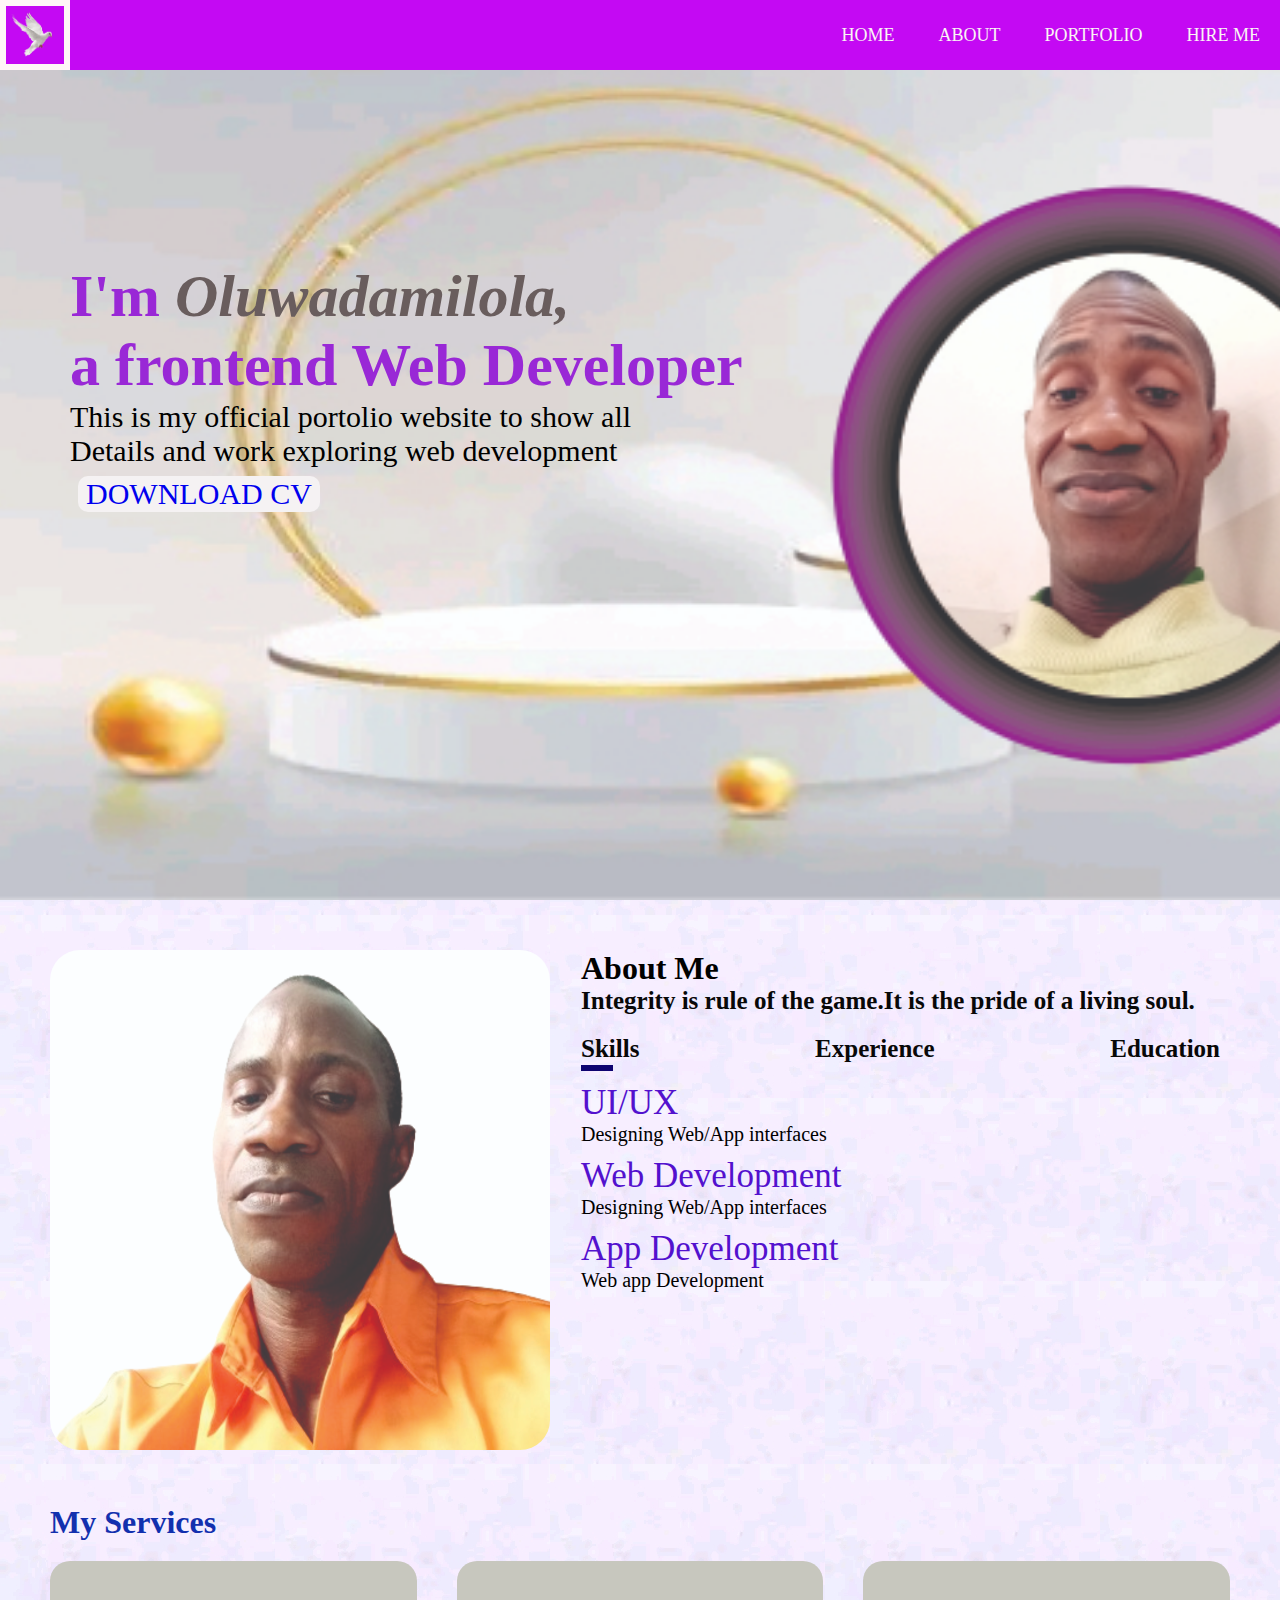
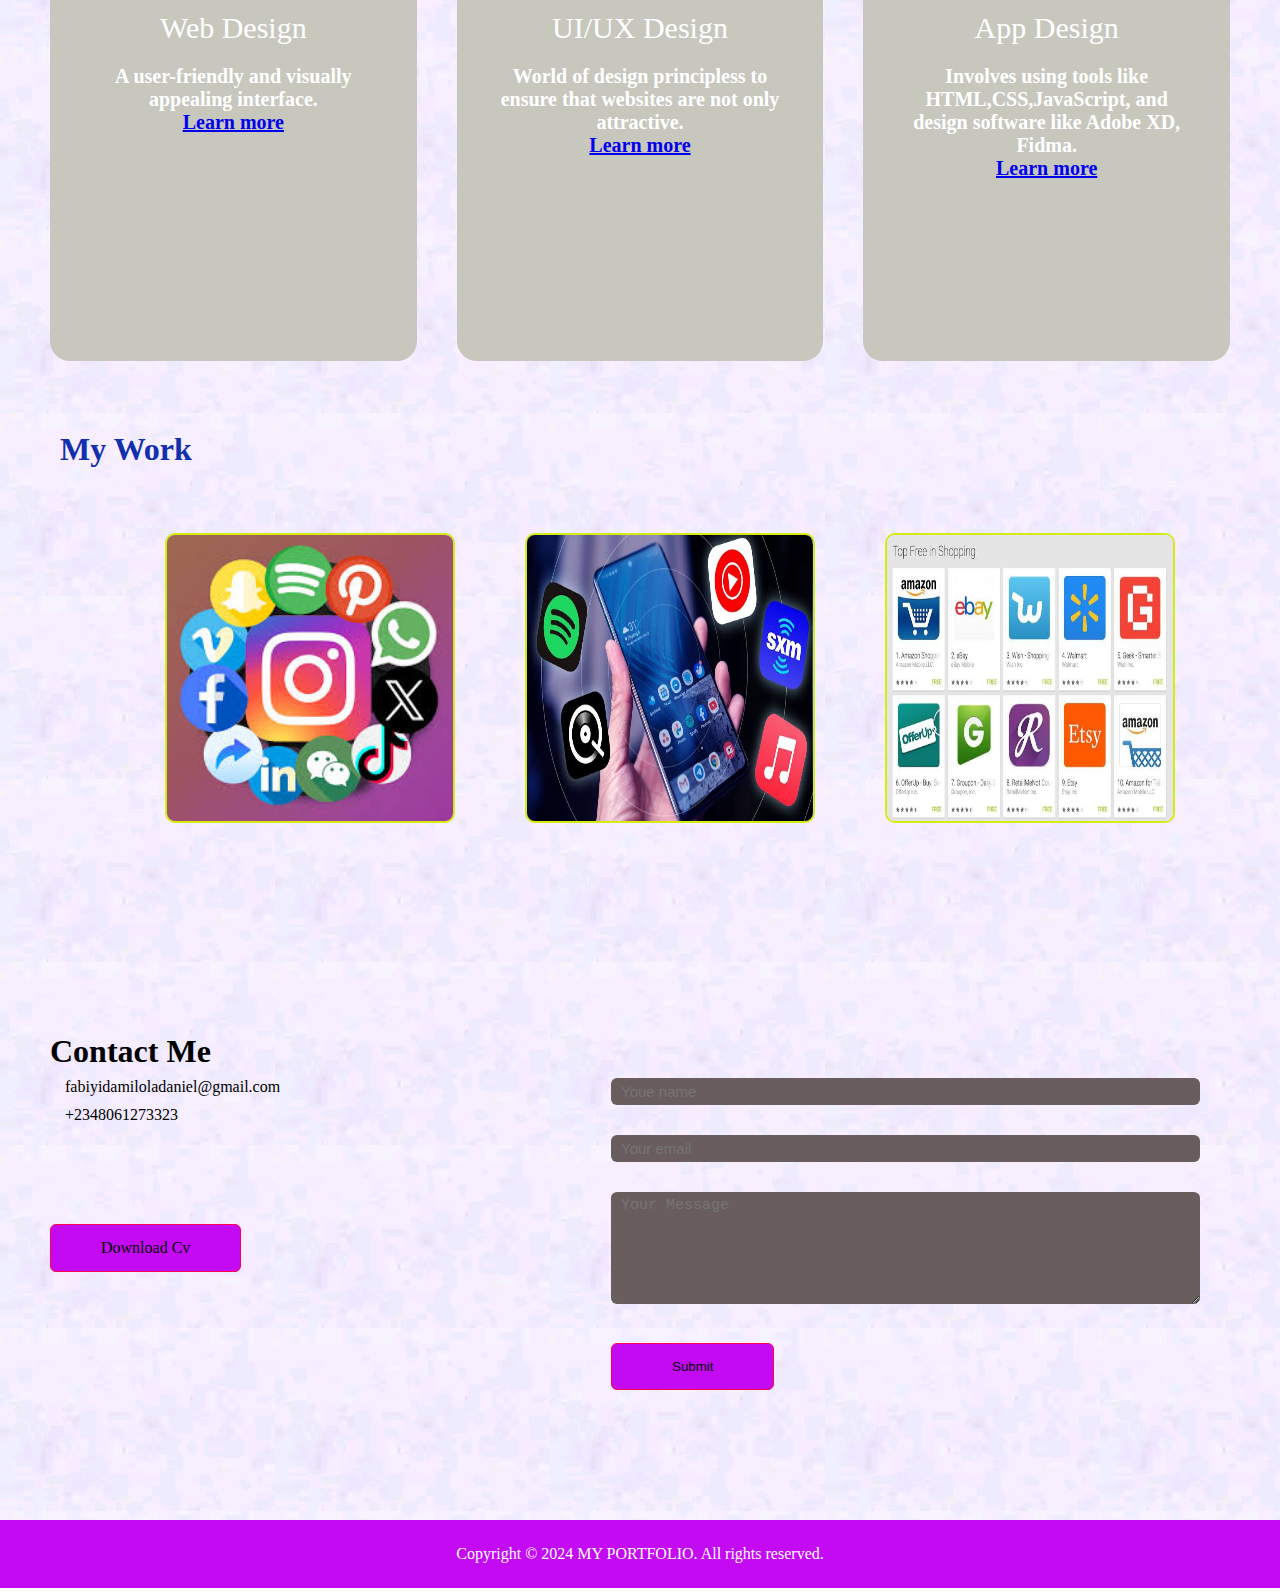
<file: index.html>
<!DOCTYPE html>
<html lang="en">
<head>
    <meta charset="UTF-8">
    <meta name="viewport" content="width=device-width, initial-scale=1.0">
    <title>Home</title>
    <link rel="stylesheet" href="./port.css">
    <link rel="stylesheet" href="./mediaquery.css">
    <link rel="shortcut icon" href="./images/favicon.ico" type="image/x-icon">
    <link rel="stylesheet" href="https://cdnjs.cloudflare.com/ajax/libs/font-awesome/6.6.0/css/all.min.css" integrity="sha512-Kc323vGBEqzTmouAECnVceyQqyqdsSiqLQISBL29aUW4U/M7pSPA/gEUZQqv1cwx4OnYxTxve5UMg5GT6L4JJg==" crossorigin="anonymous" referrerpolicy="no-referrer" />
</head>
<body>
    <div id="header">
        <div class="container">
            <nav>
                <img src="image/logo.png" class="logo">
                <ul>
                    <li><a href="index.html">HOME</a></li>
                    <li><a href="about.html">ABOUT</a></li>
                    <li><a href="port.html">PORTFOLIO</a></li>
                    <li><a href="services.html">HIRE ME</a></li>
                    
                </ul>
            </nav>
        </div>
        <div class="header-text">
            <h1>I'm <span><em>Oluwadamilola,</em></span> 
                <br>a frontend Web Developer</h1>
            <p>This is my official portolio website to show all
            <br>Details and work exploring web development </p>
            <a href="http://">DOWNLOAD CV</a>
        </div>
         
    </div>
    <div id="about">
        <div class="container">
            <div class="row">
                <div class="about-row1">
                    <img src="image/father.jpg" >
                </div>
                <div class="about-row2"> 
                    <h1 class="sub-row2">About Me</h1>
                    <p>Integrity is rule of the game.It is the pride of a living soul.</p>
                     <div class="tab-row2">
                        <p class="tab-links active-link">Skills</p>
                        <p class="tab-links">Experience</p>
                        <p class="tab-links">Education</p>
                     </div>
                     <div class="tab-contents active-tab" id="skills">
                        <ul>
                            <li><span>UI/UX</span> <br>Designing Web/App interfaces</li>
                            <li><span>Web Development</span> <br>Designing Web/App interfaces</li>
                            <li><span>App Development</span> <br>Web app Development</li>
                        </ul>
                        <div class="tab-contents" id="experience">
                            <ul>
                                <li><span>2024 - current</span> <br>Frontend Designing Web/App at Univelcity, Lagos State.</li>
                                <li><span>2023 - 2020</span> <br>Hardware Engineer at GleadOnyx, Ikenne, Ogun State.</li>
                                <li><span>2014 - 2018</span> <br>IT Instructor at DeeperLife High School, Akpabuyo, Calabar.</li>
                            </ul>
                         </div>
                         <div class="tab-contents" id="education">
                            <ul>
                                <li><span>2024</span> <br>Frontend Web Development at Univelcity, Lagos.</li>
                                <li><span>2014</span> <br>B.engr Computer Engineer, College of Enginering and Environmental studies, O.O.U Ago-Iwoye, Ogun State.</li>
                                <li><span>1999</span> <br>WASSCE at Eyemojo Comprehensive High School, Osan - Ekiti, Ekiti State.</li>
                            </ul>
                         </div>
                     </div> 
                </div>
            </div>
        </div>
    </div>  
    
                            <div id="services">
                                <div class="container">
                                    <h1 class="sub-row2">My Services</h1>
                                    <div class="services-list">
                                    
                                        <div>
                                            <i class="fa-solid fa-code fa-spin-pulse"></i>
                                            <h2>Web Design</h2>
                                            <p>A user-friendly and visually appealing interface. </p>
                                            <a href="#">Learn more</a>  
                                        </div>

                                        <div>
                                             <i class="fa-solid fa-crop fa-bounce"></i>
                                            <h2>UI/UX Design</h2>
                                            <p>World of design principless to ensure that websites are not only attractive. </p>
                                            <a href="#">Learn more</a>  
                                       </div>

                                       <div>
                                            
                                            <h2>App Design</h2>
                                            <p>Involves using tools like HTML,CSS,JavaScript, and design software like Adobe XD, Fidma. </p>
                                            <a href="#">Learn more</a>  
                                       </div>   
                                    </div>
                                </div>
                            </div>

                            <div id="porfolio">
                                <div class="container">
                                    <h1 class="sub-row3">My Work</h1>
                                    <div class="work-list">
                                        <div class="containerCtn">
                                            <img src="image/social media (2).jpeg">
                                            
                                            <div class="layer">
                                                <h3>Social Media App</h3>
                                                <p>The app connect you to your talented people around the world.
                                                  download it from play store.
                                                </p>
                                                <a href="#"></a> <i class='bx bxl-apple'></i></a>      
                                            </div>
                                        </div>
                                        <div class="containerCtn">
                                            <img src="image/music app.jpeg">
                                            <div class="layer">
                                                <h3>Music App</h3>
                                                <p>The app connect you to your talented people around the world.
                                                 download it from play store.</p>
                                                 <a href="#"></a> <i class="fa-brands fa-apple fa-flip"></i></i></a>
                                            </div>
                                        </div>
                                        <div class="containerCtn">
                                            <img src="image/Online Shopping.jpeg">
                                            <div class="layer">
                                                <h3>Online Shopping App</h3>
                                                <p>The app connect you to your talented people around the world.
                                                 download it from play store.</p>
                                                 <a href="#"> <i class="fas fa-external-link-alt"></i></a>
                                             </div>
                                        </div>
                                    </div>
                                  
                                </div>  
                            </div>
<div id="contacts">
    <div class="container">
        <div class="row">
            <div class="contacts-left">
                <h1 class="sub-title"> Contact Me</h1>
                <p><i class="fas fa-paper-plane"></i> fabiyidamiloladaniel@gmail.com</p>
                <p> <i class="fas-fa-phone-square-alt"></i> +2348061273323</p>
                <div class="social-icons">
                    <a href="https://facebook.com/"><i class="fab fa-facebook"> </i></a>
                    <a href=""><i class="fab fa-x"> </i></a>
                    <a href=""><i class="fab fa-instagram"> </i></a>
                    <a href=""><i class="fab fa-linkedIn"> </i></a>
                    <a href=""><i class="fab fa-Tiktok"> </i></a>
                </div>
                <a href=" /image/" download class="btn btn2">Download Cv</a>   
            </div>
            <div class="contacts-right">
                <form>
                    <input type="text" name="name" placeholder="Youe name" required>
                    <input type="email" name="email" placeholder="Your email" required >
                    <textarea name="Message" rows="6" placeholder="Your Message" required></textarea>
                    <button type="submit" class="btn btn2">Submit</button>
                </form>
            </div>
        </div>
    </div>
    <script src="profile.js"></script>
    <div class="copyright">
        <p>Copyright  &copy; 2024 MY PORTFOLIO. All rights reserved. <i class="fas-fa-heart"></i></p>
    </div>
    
</div>
                                

</body>
</html>
</file>
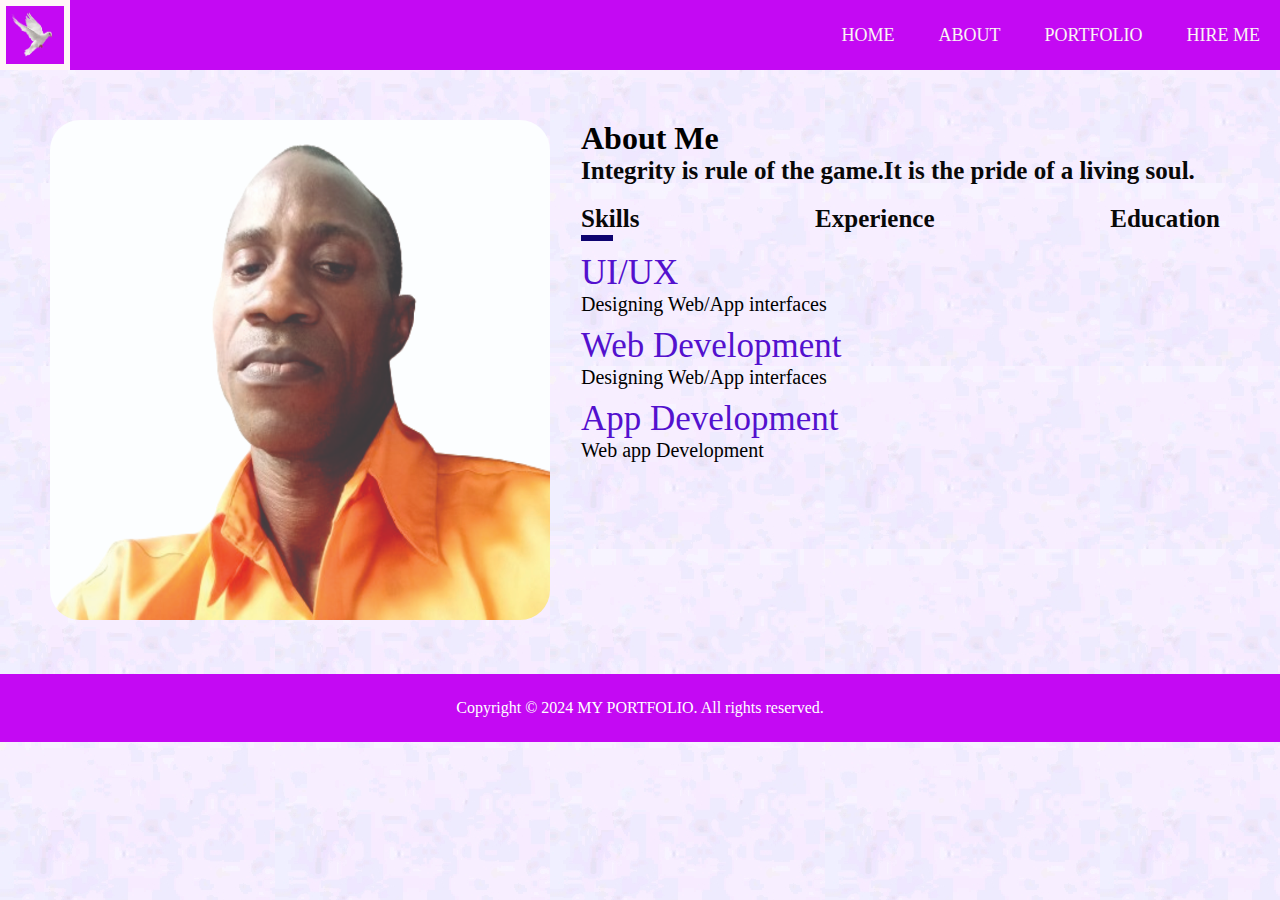
<file: about.html>
<!DOCTYPE html>
<html lang="en">
<head>
    <meta charset="UTF-8">
    <meta name="viewport" content="width=device-width, initial-scale=1.0">
    <title>About</title>
    <link rel="stylesheet" href="./mediaquery.css">
    <link rel="stylesheet" href="./port.css">
    <link rel="shortcut icon" href="./images/favicon.ico" type="image/x-icon">
    <link rel="stylesheet" href="https://cdnjs.cloudflare.com/ajax/libs/font-awesome/6.6.0/css/all.min.css" integrity="sha512-Kc323vGBEqzTmouAECnVceyQqyqdsSiqLQISBL29aUW4U/M7pSPA/gEUZQqv1cwx4OnYxTxve5UMg5GT6L4JJg==" crossorigin="anonymous" referrerpolicy="no-referrer" />
</head>
<body>
    <section>
        <div class="container">
            <nav>
                <img src="image/logo.png" class="logo">
                <ul>
                    <li><a href="index.html">HOME</a></li>
                    <li><a href="about.html">ABOUT</a></li>
                    <li><a href="port.html">PORTFOLIO</a></li>
                    <li><a href="services.html">HIRE ME</a></li>
                </ul>
            </nav>
        </div>
    </section>
    <div id="about">
        <div class="container">
            <div class="row">
                <div class="about-row1">
                    <div class="imgctn">
                    <img src="image/father.jpg" >
                    </div>
                </div>
                <div class="about-row2"> 
                    <h1 class="sub-row2">About Me</h1>
                    <p>Integrity is rule of the game.It is the pride of a living soul.</p>
                    <div class="tab-row2">
                        <p class ="tab-links active-link" onclick="opentab('skills')">Skills</p>
                        <p class ="tab-links" onclick="opentab('experience')">Experience</p>
                        <p class ="tab-links" onclick="opentab('education')">Education</p>
                    </div>
                        <div class="tab-contents active-tab" id="skills">
                            <ul>
                                <li><span>UI/UX</span> <br>Designing Web/App interfaces</li>
                                <li><span>Web Development</span> <br>Designing Web/App interfaces</li>
                                <li><span>App Development</span> <br>Web app Development</li>
                            </ul>
                        <div class="tab-contents" id="experience">
                            <ul>
                                <li><span>2024 - current</span> <br>Frontend Designing Web/App at Univelcity, Lagos State.</li>
                                <li><span>2023 - 2020</span> <br>Hardware Engineer at GleadOnyx, Ikenne, Ogun State.</li>
                                <li><span>2014 - 2018</span> <br>IT Instructor at DeeperLife High School, Akpabuyo, Calabar.</li>
                            </ul>
                         </div>
                         <div class="tab-contents" id="education">
                            <ul>
                                <li><span>2024</span> <br>Frontend Web Development at Univelcity, Lagos.</li>
                                <li><span>2014</span> <br>B.engr Computer Engineer, College of Enginering and Environmental studies, O.O.U Ago-Iwoye, Ogun State.</li>
                                <li><span>1999</span> <br>WASSCE at Eyemojo Comprehensive High School, Osan - Ekiti, Ekiti State.</li>
                            </ul>
                            </div>
                        </div> 
                </div>
            </div>
        </div>
    </div>  

    <script src="profile.js"></script>

    <div class="copyright">
        <p>Copyright  &copy; 2024 MY PORTFOLIO. All rights reserved. <i class="fas-fa-heart"></i></p>
    </div>
    
</body>
</html>
</file>
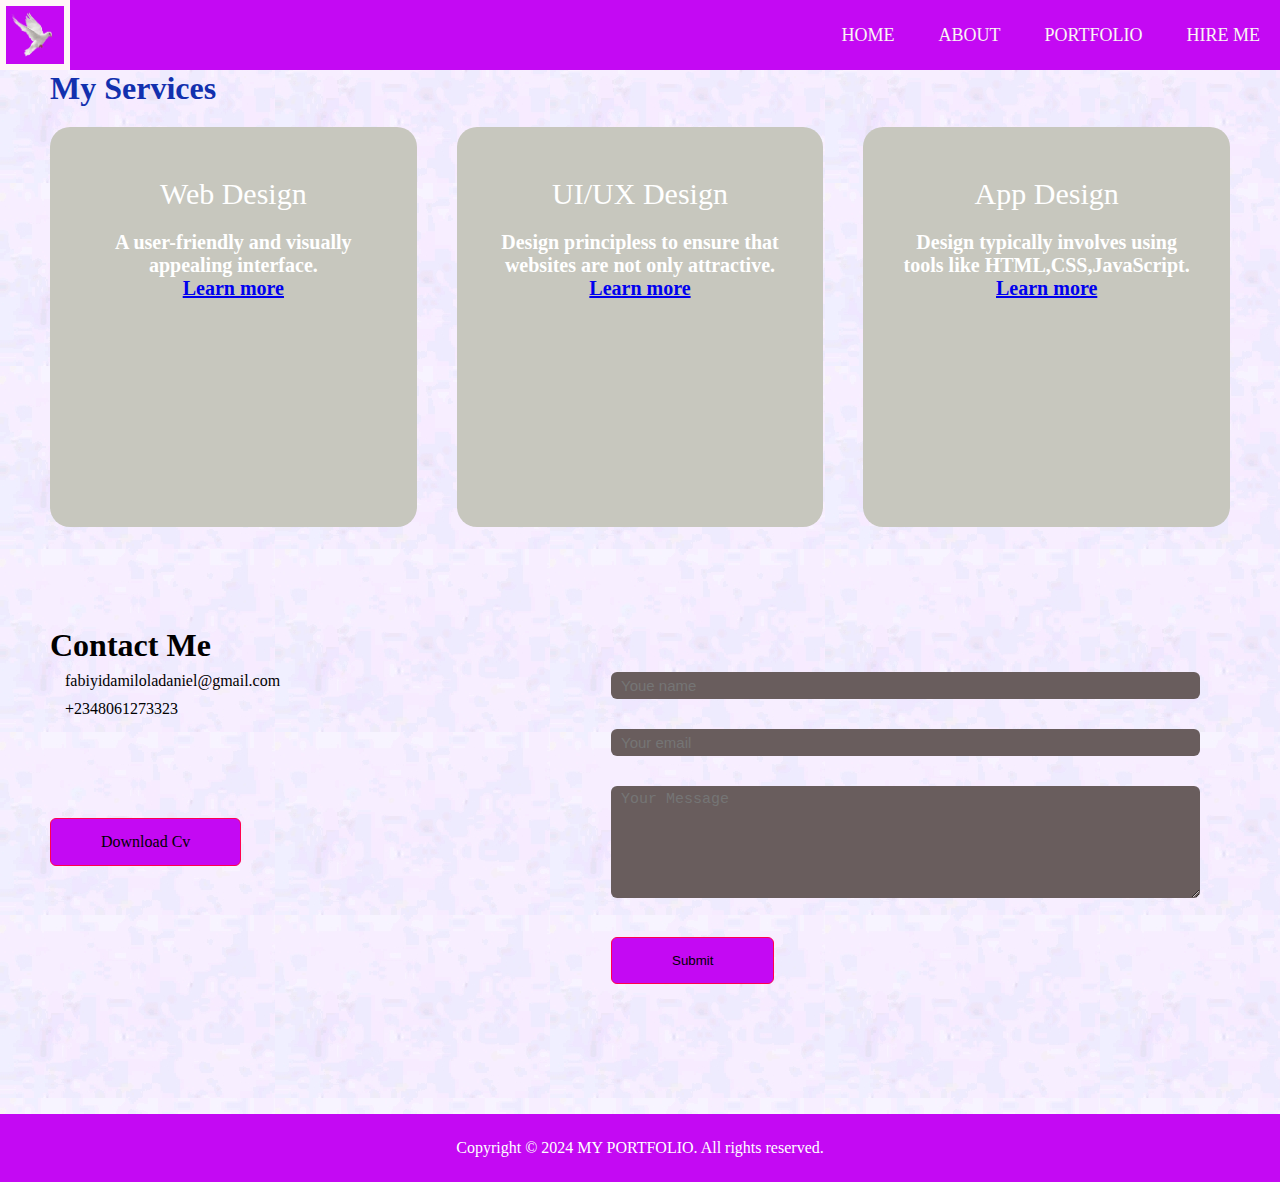
<file: services.html>
<!DOCTYPE html>
<html lang="en">
<head>
    <meta charset="UTF-8">
    <meta name="viewport" content="width=device-width, initial-scale=1.0">
    <title>Services</title>
    <link rel="stylesheet" href="./port.css">
    <link rel="shortcut icon" href="./images/favicon.ico" type="image/x-icon">
    <link rel="stylesheet" href="https://cdnjs.cloudflare.com/ajax/libs/font-awesome/6.6.0/css/all.min.css" integrity="sha512-Kc323vGBEqzTmouAECnVceyQqyqdsSiqLQISBL29aUW4U/M7pSPA/gEUZQqv1cwx4OnYxTxve5UMg5GT6L4JJg==" crossorigin="anonymous" referrerpolicy="no-referrer" />
    <link rel="stylesheet" href="./mediaquery.css">
</head>
<body>
    <section>
        <div class="container">
            <nav>
                <img src="image/logo.png" class="logo">
                <ul>
                    <li><a href="index.html">HOME</a></li>
                    <li><a href="about.html">ABOUT</a></li>
                    <li><a href="port.html">PORTFOLIO</a></li>
                    <li><a href="services.html">HIRE ME</a></li>
                </ul>
            </nav>
        </div>
    </section>
    <div id="services">
        <div class="container">
            <h1 class="sub-row2">My Services</h1>
            <div class="services-list">
                <div>
                    <i class="fas fa-code"></i>
                        <h2>Web Design</h2>
                            <p>A user-friendly and visually appealing interface. </p>
                    <a href="#">Learn more</a>  
                </div>
                <div>
                    <i class="fas fa-crop-alt"></i>
                        <h2>UI/UX Design</h2>
                            <p>Design principless to ensure that websites are not only attractive. </p>
                    <a href="#">Learn more</a>  
               </div>
               <div>
                    <i class="fas fa-app-store"></i>
                        <h2>App Design</h2>
                            <p>Design typically involves using tools like HTML,CSS,JavaScript. </p>
                    <a href="#">Learn more</a>  
               </div>   
            </div>
        </div>
    </div>
<div id="contacts">
    <div class="container">
        <div class="row">
            <div class="contacts-left">
                <h1 class="sub-title"> Contact Me</h1>
                <p><i class="fas fa-paper-plane"></i> fabiyidamiloladaniel@gmail.com</p>
                <p> <i class="fas-fa-phone-square-alt"></i> +2348061273323</p>
                <div class="social-icons">
                    <a href="https://facebook.com/"><i class="fab fa-facebook"> </i></a>
                    <a href=""><i class="fab fa-x"> </i></a>
                    <a href=""><i class="fab fa-instagram"> </i></a>
                    <a href=""><i class="fab fa-linkedIn"> </i></a>
                    <a href=""><i class="fab fa-Tiktok"> </i></a>
                </div>
                <a href=" /image/" download class="btn btn2">Download Cv</a>   
            </div>
            <div class="contacts-right">
                <form>
                    <input type="text" name="name" placeholder="Youe name" required>
                    <input type="email" name="email" placeholder="Your email" required >
                    <textarea name="Message" rows="6" placeholder="Your Message" required></textarea>
                    <button type="submit" class="btn btn2">Submit</button>
                </form>
            </div>
        </div>
    </div>
    <script src="profile.js"></script>
    <div class="copyright">
        <p>Copyright  &copy; 2024 MY PORTFOLIO. All rights reserved. <i class="fas-fa-heart"></i></p>
    </div>
    
</div>
</body>
</html>
</file>
<file: port.css>
*{
    margin: 0;
    padding: 0;
    box-sizing: border-box; 
 }
 body{
     background: url(image/ground.jpg);
     color: #fff;
     height: 100vh;
 
 }
 #header{
     width: 100%;
     height: 100vh;
     background-image: url(image/father1.jpg);
     background-size: cover;
     background-position: center;
 
 }
 .container{
     padding: 10 10%;   
 }
 nav{
     display: flex;
     align-items: center;
     justify-content: space-between;
     flex-direction: row;
     flex-wrap: wrap;
     background: #c409f3;
      
 }
 .logo{
     width: 70px;
     margin-right: 20px;
 }
   
 nav ul li{
     display: inline-block;
     list-style: none;
     margin: 10px 20px ;
         
 }
 nav ul li a{
     color: #faf4f4;
     text-decoration: none;
     font-size: 18px;
     position: relative;  
 }
 nav ul li a::after{
     content: '';
     height: 8px;
     background: #fff7f7;
     position: absolute;
     left: 0;
     bottom: -6px;
     transition: 0.5s;
 }
 nav ul li a:hover::after{
     width: 100%;
 }
 nav img:hover{
     border: 6px solid #fff7f7;
     transform: scale(1.5s);
     z-index:1 ;
     
 }
 .header-text{
     margin-top: 15%;
     font-size: 30px;
     padding: 0 70px;
 }
 .header-text h1{
     font-size: 60px;
     color: #9928d6;
 }
 .header-text h1 span{
     color: #695d5d;
     font-weight: 900;
       
 }
 .header-text h1 span:hover{
    background: rgb(247, 152, 9);
    font-weight: 900;
    border: 5px solid white; 
    border-radius: 40px;   
}
 .header-text p{
     color: #000000;
 }
 .header-text a{
     background: #f5f2f3;
     font-weight: 100;
     text-decoration: none;
     border-radius: 10px;
     display: inline-block;
     padding: 1px 8px;
     margin: 8px;
 }
 .index2{
     padding: 10px 0;
     color: #ff9100;
 }
   /* ........................... about .................*/
 #about{
    color: black; 
   
 }
 
 .row{
     display: flex;
     justify-content: space-between;
     flex-wrap: wrap;
     padding: 50px;
        
 }
 .row p{
    color: #000000;
 }
 .row h1{
    color: #000000;
 }
 .row img{
     width: 500px;
     height: 500px;
     border-radius: 30px ;
 }
 .about-row1{
     flex-basis: 25%;
 }
 .about-row2{
     flex-basis: 55%;
 }
 .about-row2 h1:hover{
     color: #c409f3;
     display: inline block;
     transform: scaleX(1.5s);
     font-weight: 800;
     font-size: xx-large;
 }

.about-row2 p{
    color: #080808;
    font-size: 25px;
    font-weight: 700;
    
}

 .tab-row2{
    margin:20px 0 ;
    margin-right: 10px; 
    font-size: 13px;
    font-weight: 500;
    cursor: pointer;
    display: flex;
    justify-content: space-between;
    position: relative;
 }


 .tab-links::after{
     content: '';
     width: 0;
     height: 6px;
     background: #0e0370;
     position: absolute;
     left: 0;
     bottom: -8px;
     transition: 0.5s;
 }
 .tab-links.active-link::after{
     width: 5%;
 }
 .tab-contents ul li{
     list-style: none;
     margin: 10px 0;
 }
 
 .tab-contents ul li span{
     color: #5311ce;
     font-size: 35px;
 }

 .tab-contents ul li{
    
    font-size: 20px;
}
 .tab-contents{
     display: none;
 }
 .tab-contents.active-tab{
     display: block;
 }
  /*.................... services .................*/
 
 #services{
    padding: 0 50px ;
 }
 .sub-row2 {
    color: #1230ae;
}
.sub-row2 h1{
    padding: 10px 0;
}
.sub-row2:hover{
    color: #080808;
    transform: scale(1.5s);
    z-index: 1;

}
.sub-row2 p{
    color: #3d3a3a;
    transform: scale(1.5s);
   
 }

.sub-row2:hover{
    color: #080808;
    transform: scale(1.5s);
   
}
 .services-list{
     display: grid;
     grid-template-columns: repeat(3,1fr);
     grid-gap:40px;
     padding-bottom: 50px ;
     padding-top: 20px;
 }
 
 .services-list div{
     background: #c7c7be;
     height: 400px;
     padding: 40px;
     text-align: center;
     font-size: 20px;
     font-weight: 800;
     border-radius: 20px;
     transition: 0.5s transform 0.5s;
 }
 .services-list div i{
     font-size: 50px;
     margin-bottom: 50px;
 }
 .services-list div h2{
     font-size: 30px;
     font-weight: 500;
     margin: 10px;
     padding-bottom: 10px; 
    
     
 }
 
 .services-list div:hover  {
     background: #c68fe6;
     transform: translateY(-10px);
 }
 
 /* ..........................portfolio..............*/
 #porfolio{
     padding: 0 60px ;
 }
 .sub-work{
    border: radius 10px;
    position: relative;
    overflow: hidden;
 }
 
 .sub-row3{
    color: #1230ae;
    padding: 20px 0;
 }

 .sub-row3:hover {
     color: #080808;
     transform:scale(1.5s);
 }
 
 .work-list{
    display: grid;
    grid-template-columns: repeat(3,1fr);
    grid-gap:20px;
   
    margin-left: 100px;
     padding-bottom: 155px;
     padding-top: 40px;
}

.containerCtn{
    width: 300px;
    height: 300px;
    position: relative;
    overflow: hidden;
    padding: 5px;
}
.containerCtn img{
    width: 100%;
    height: 100%;
    border-radius: 10px;
    /* display: block; */
    transition: transform (0.5s);
    border: 2px solid rgb(213, 235, 20);
}
.containerCtn:hover img {
    transform: scale(1.1);
 }
 .containerCtn:hover .layer {
    height: 100%;
 }
 /* .work {
    border-radius: 10px;
    position: relative;
    overflow: hidden;
    padding: 10px;
 } */
 /* .work img{
    width: 100%;
    border-radius: 10px;
    display: block;
    transition: transform (0.5s);
    border: 2px solid blue;
 } */

.layer img{
    width: 50%;
    height: 50%;
}
.layer p{
    color: #faf4f4;
}
 .layer{
     width: 100%;
     height: 0;
     background: linear-gradient(rgba(0,0,0,0.6),#ff004f);
     position: absolute;
     left: 0;
     bottom: 0;
    overflow: hidden;
    display: flex;
    align-items: center;
    justify-content: center;
    padding: 0  40px;
    text-align: center;
    flex-direction: column;
    font-size: 14px;
    transition: height 0.5s;
 }
 .layer h1{
    font-weight:500 ;
    margin-bottom: 20px;
 }
 .layer a{
    margin-top: 20px;
    color: #ff9100;
    text-decoration: none; 
    font-size: 6px;
    line-height: 15px;
    background: #fff;
    width: 30px;
    height: 30px;
    border-radius: 50%;
    text-align: center;
 }
 
 .btn {
    display: block;
    margin: 50px auto;
    width: fit-content;
    border: 1px solid #ff004f;
    padding: 14px 50px;
    border-radius: 6px;
    text-decoration: none;
    color: #000000;
    transition: background 1.5s ;
 }
 .btn:hover{
    background-color: #ff004f;
 }
/* ............................contacts...................... */


.contacts-right{
    flex-basis: 55%;
    padding: 30px;    

 }
.contacts-left{
    flex-basis: 35%;
    padding-right: 30px;
}

 .contacts-left p i{
     color: #5311ce;
     margin-right: 15px;
    font-size: 25px;
 }
 .contacts-right form{
    width: 100%;
 }
 form input, form textarea{
    width: 100%;
    border: 0;
    outline: none;
    background: #695d5d;
    padding:5px 10px;
    margin: 15px 0;
    color: #fff;
    font-size: 15px;
    border-radius: 6px;
 }
 form .btn2{
    padding: 15px 60px;
    font: size 18px; 
    margin-top: 20px;
    cursor: pointer;
 }
/* .contacts-left p{
    margin-top: 30px;
} */
/* .contacts-left p i{
   color: #ff004f;
   margin-right: 15px;
   font-size: 25px;
} */
/* .social-icons{
    margin-top: 30px;
} */
 .social-icons{
    margin-top: 30px;
 }
.social-icons a{
    text-decoration: none;
    font-size: 30px;
    margin-right: 15px;
    color: #ababab;
    display: inline-block;
    transition: transform 0.5s;
}
.social-icons a:hover{
    color: #c409f3;
    transform: translateY(-5px);
}
.contacts-right p{
    margin-top: 30px;
}
.btn.btn2{
    display:inline-block;
    background: #c409f3;
}
.contacts-right form{
    width: 100%;
}
/* form input, form textarea{
    width: 100%;
    border: 0;
    outline: none;
    background: #2c2731;
    padding: 15px;
    margin: 15px 0;color: #fff;
    font-size: 18px;
    border-radius: 6px;
    
} */
/* form .btn2{
    padding: 14px 60px;
    font-size: 18px;
    margin-top: 20px;
    cursor: pointer  ;
} */
.copyright{
    width: 100%;
    text-align: center;
    padding: 25px 0;
    background: #c409f3;
    font-weight: 300;
    margin-bottom: 100%;
}
.copyright i{
    color: #cf0a3b;
}
/* div img{
    background-image:100px;
    height: 100%;
    width: 100%;
    margin-right:40%;
}  */

/* nav.fas{
    
} */
 
 /* / */
</file>
<file: mediaquery.css>
@media screen and (max-width:640px){
        
        #header{
            background-image: url(image/mobilePic.jpg);
           
        }
        .header-text{
            margin-top: 70%;
            font-size: 18px;
        }
        .header-text h1{
            margin-top: 10%;
            font-size: 25px;
            
        }
        .header-text p{
            color: #fff;
            
        }
       
         nav{
         display: flex;
         align-items: center;
         justify-content: space-between;
         flex-direction: row;
         flex-wrap: wrap;
         background: #c409f3;
          
     }
        nav ul li a{
            color: #faf4f4;
            text-decoration: none;
            font-size: 12px;
            position: relative;  
        }
       .about-row1, .abour-row2{
            flex-basis: 100%;
       }             
        nav ul li{
            display:inline-block;
            list-style: none;
            margin: 10px;
            
        }
        nav{
            display: flex;
            align-items: center;
            justify-content: space-between;
            flex-direction: row;
            flex-wrap: wrap;
            background: #c409f3;
             
        }
       
        .row{
            display: flex;
            justify-content: space-between;
            flex-wrap: wrap;
                   
        }
        .abour-row1{
            flex-basis: 35%;
        }
        .abour-row2{
            flex-basis: 50%;
        }
        .tab-row2{
            margin-right: 10px; 
            font-size: 18px;
            font-weight: 500;
            cursor: pointer;
            display: flex;
            gap: 20px;
            position: relative;
         }
         
        .services-list{
            display: grid;
            grid-template-columns: repeat(1,1fr);
            grid-gap:40px;
        }
        .services-list div{
            background: #8f8f7e;
            height: 300px;
            padding: 70px;
            text-align: center;
            font-size: 10px;
            font-weight: 800;
            border-radius: 20px;
            transition: 0.5s transform 0.5s;
        }
        .work-list{
            display: grid;
            grid-template-columns: repeat(1,1fr);
            grid-gap:20px;
            /* padding-right: 100px; */
           
            margin-left: 45px;
        }
        form input, form textarea{
            width: 100%;
            border: 0;
            outline: none;
            background: #695d5d;
            padding:15px 10px;
            margin: 15px 0;
            color: #fff;
            font-size: 15px;
            border-radius: 6px;
         }
    }
    @media screen and (max-width:640px){
    
        
    }
</file>
